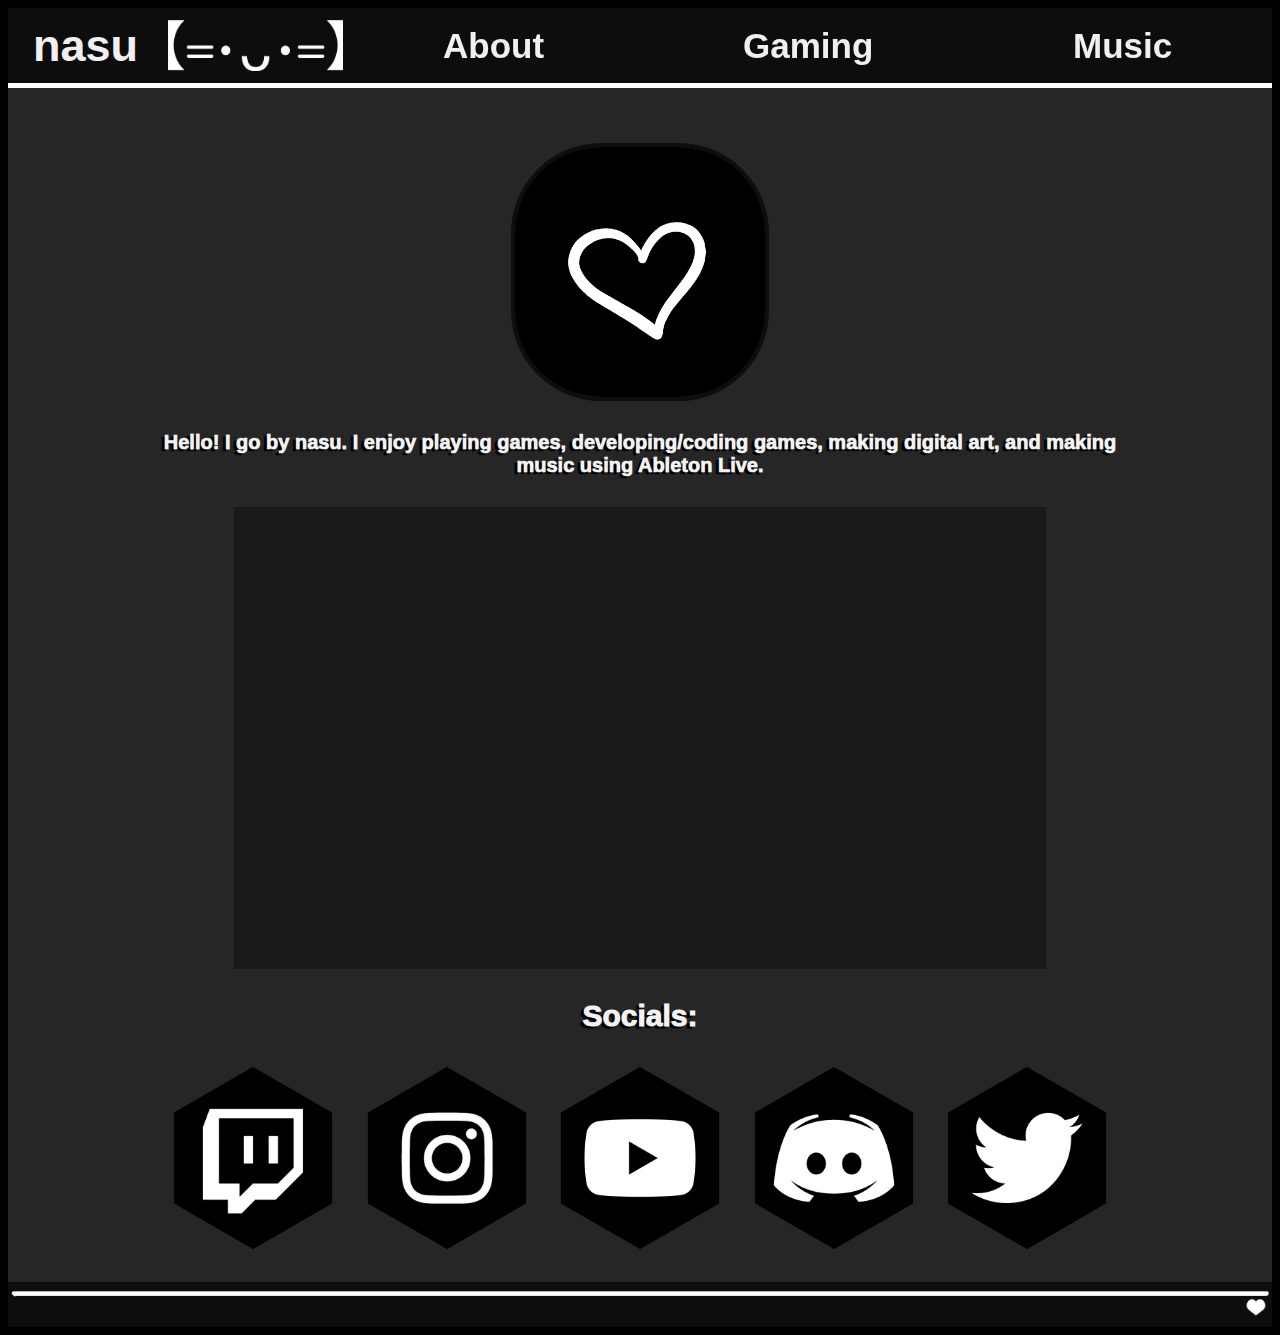
<file: index.html>
<html>
  <head>
    <meta property="og:url" content="https://luti0us.github.io/Stat/">
    <meta property="og:image" content="https://luti0us.github.io/Stat/images/Maybepfp.jpg">
    <meta property="og:description" content="References to all my settings/games/work/socials. Anything and everything is here.">
    <meta property="og:title" content="nasu - Personal Website">
    <meta property="theme-color" content="#EEEEEE">
    <link rel="icon" href="images/nobac.png">
    <link rel="stylesheet" href="style.css">
  </head>

<body>

  <div style="width:100%; height: 85px; position: sticky; top: 8;">

    <div class="topHeader"></div>

    <div class="header">
      <h1 class="title">nasu</h1>
      <img src="images\logo.png" class = "titleimg">
      <a href="index.html" class="MainRedirect">About</a>
      <a href="gaming.html" class="MainRedirect">Gaming</a>
      <a href="music.html" class="MainRedirect">Music</a>
    </div>

    <div class="bottomHeader"></div>

  </div>
  
  <!-- Start of actual code-->

  <!-- PFP DIV-->
  <center>
    <img src="images/Maybepfp.jpg" class="pfp">
    <p style="margin-top: 30px; margin-bottom: 30px; width: 80%;">
      Hello! I go by nasu. I enjoy playing games, developing/coding games, making digital art, and making music using Ableton Live.
    </p>
    <div class="twitchembed">
      <iframe src="https://player.twitch.tv/?channel=9_nasu&parent=luti0us.github.io" frameborder="0" allowfullscreen="true" scrolling="no" height="450" width="700"></iframe>
    </div>
  </center>

  <center><p style="margin-top: 30px; width: 80%; font-size: 30px;">Socials:</p></center>

  <div id='social'>
    <center>
    <a href="https://www.twitch.tv/9_nasu" target='_blank'><img src="images/Twitch.png"></a>

    <a href="https://www.instagram.com/9.nasu/" target='_blank'><img src="images/insta.png"></a>

    <a href="https://www.youtube.com/channel/UCduDP3db9f5_01rB55IxLoQ" target='_blank'><img src="images/Youtube.png"></a>

    <a href="https://discord.com/invite/5Qukynn" target='_blank'><img src="images/Discord.png"></a>

    <a href="https://twitter.com/nasu_rl" target='_blank'><img src="images/Twitter.png"></a>
  </center>
  </div>

  <div style="display: inherit; width: 100%; height: 25px;"></div>

  <footer id="footer">
    <img src="images/footer.png" style="width: 100%; height: 45px; object-fit:contain">
  </footer>

</body>

</html>
</file>
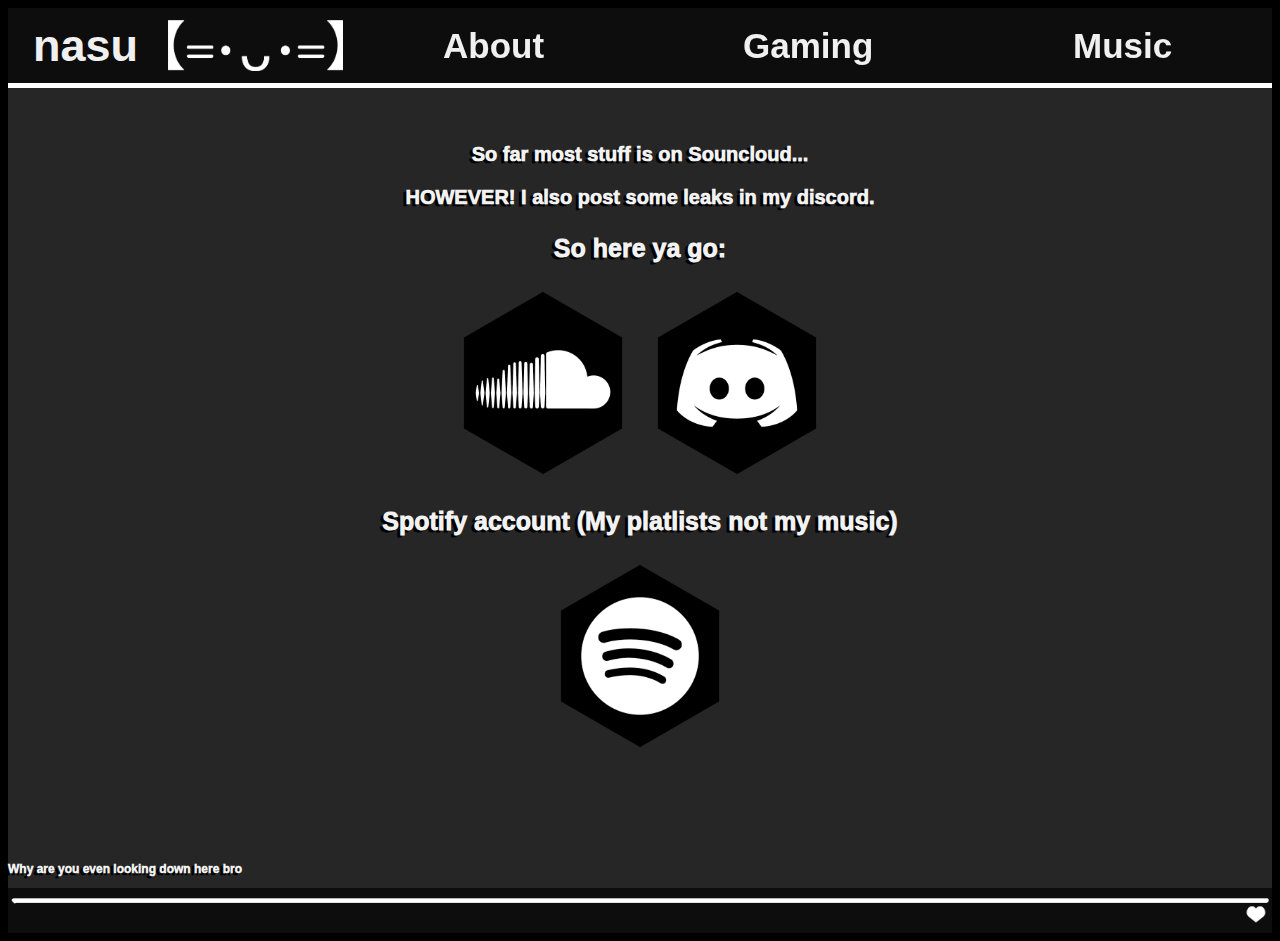
<file: music.html>
<html>
  <head>
    <meta property="og:url" content="https://luti0us.github.io/Stat/">
    <meta property="og:image" content="https://luti0us.github.io/Stat/images/Maybepfp.jpg">
    <meta property="og:description" content="References to all my settings/games/work/socials. Anything and everything is here.">
    <meta property="og:title" content="nasu - Personal Website">
    <meta property="theme-color" content="#EEEEEE">
    <link rel="icon" href="images/nobac.png">
    <link rel="stylesheet" href="style.css">
  </head>

<body>

  <div style="width:100%; height: 85px; position: sticky; top: 8;">

    <div class="topHeader"></div>

    <div class="header">
      <h1 class="title">nasu</h1>
      <img src="images\logo.png" class = "titleimg">
      <a href="index.html" class="MainRedirect">About</a>
      <a href="gaming.html" class="MainRedirect">Gaming</a>
      <a href="music.html" class="MainRedirect">Music</a>
    </div>

    <div class="bottomHeader"></div>

  </div>

  <!-- Start of actual code-->
  <center>
    <p style="margin-top: 50px;">So far most stuff is on Souncloud...</p>
    <p>HOWEVER! I also post some leaks in my discord.</p>

    <p style="font-size: 25px;">So here ya go:</p>
  </center>

  <div id='social'>
    <center>

    <a href="https://soundcloud.com/nasu-creates" target='_blank'><img src="images/Soundcloud.png"></a>

    <a href="https://discord.com/invite/5Qukynn" target='_blank'><img src="images/Discord.png"></a>
  </center>
  </div>

  <center>
    <p style="font-size: 25px;">Spotify account (My platlists not my music)</p>
  </center>

  <div id='social' style="display:inline-block;">
    <center>
    <a href="https://open.spotify.com/user/d7r83u73sehtcn0cxbxo9yhop?si=54b73da9c1b243fa" target='_blank'><img src="images/Spotify.png"></a>
    </center>
  </div>
  <div style="display: inherit; width: 100%; height: 100px;"></div>

  <p style="font-size: 12px;">Why are you even looking down here bro</p>

  <footer id="footer">
    <img src="images/footer.png" style="width: 100%; height: 45px; object-fit:contain">
  </footer>

</body>

</html>
</file>
<file: style.css>
html {
    background: #000000;
}
body {
    background: #262626;
  }
.topHeader {
  background: #000000;
  width: 100%;
  height: 20px;
  top: -12px;
  position: fixed;
}
.header {
    display:-webkit-flex;
    width: 100%;
    height: 75px;
    background: #0d0d0d;
}
.bottomHeader {
    position: inherit;
    background-color: white;
    width: 100%;
    height: 5px;
}
.title {
  display: -webkit-flex;
  align-self: center;
  font-family: sans-serif;
  font-weight: bold;
  font-size: 45px;
  text-indent: 25px;
  color: #f0f0f0;
}
.titleimg {
  display: -webkit-flex;
  align-self: center;
  width: 175px;
  margin-left: 30px;
}
.MainRedirect {
  -webkit-transform: perspective(1px) translateZ(0);
  transform: perspective(1px) translateZ(0);
  box-shadow: 0 0 1px rgba(0, 0, 0, 0);
  -webkit-transition-duration: 0.3s;
  transition-duration: 0.3s;
  -webkit-transition-property: transform;
  transition-property: transform;
  margin-left: 40px;
  left: 10px;
  text-decoration: none;
  align-self:center;
  text-align: justify;
  font-family: sans-serif;
  text-align: left;
  font-weight: bold;
  font-size: 35px;
  color: #f0f0f0;
  display: flex;
  margin: 5px auto;
  justify-content:space-evenly;
}
.MainRedirect:hover, .MainRedirect:focus, .MainRedirect:active {
  -webkit-transform: scale(1.1);
  transform: scale(1.1);
}
.MainRedirect:after {
  content: '';
  position: absolute;
  width: 100%;
  transform: scaleX(0);
  height: 3px;
  bottom: -1;
  left: 0;
  background-color: white;
  transform-origin: bottom right;
  transition: transform 0.25s ease-out;
}
.MainRedirect:hover:after {
  transform: scaleX(1);
  transform-origin: bottom left;
}
  
/* EVERYTHING THAT IS IN THE HEADER IS ABOVE THIS*/

/* Start of canvas*/

p {
  color: #f2f2f2;
  text-decoration-color: black;
  text-shadow: -3px 2px #000;
  font-family: sans-serif;
  font-weight: 1000;
  font-size: 20px;
  position: inherit;
}

.pfp {
  position: static;
  width: 250px;
  height: 250px;
  border-radius: 35%;
  border: 4px solid #0d0d0d;
  margin-top: 50px;
}

.twitchembed {
  text-align: center;
  width: 800px;
  background-color: #1a1a1a;
  border: 6px solid #1a1a1a;
  color: #f2f2f2;
  height: 450px;
}
#social {
  width: 100%;
  position: inherit;
  display: flex;
  justify-content: space-between;
}
#social img {
  -webkit-transform: perspective(1px) translateZ(0);
  transform: perspective(1px) translateZ(0);
  width: 15%;
  position:relative;
  -webkit-transition-duration: 0.3s;
  transition-duration: 0.3s;
  -webkit-transition-property: transform;
  transition-property: transform;
}

#social img:hover, #social img:focus, #social img:active {
  -webkit-transform: scale(1.1);
  transform: scale(1.1);
}

select {
  background-color: black;
  border: white;
  color: #f0f0f0;
  border-radius: 20%;
  text-align: center;
  font-size: 15px;
  font-weight: bold;
  width: 140px;
  height: 40px;
  margin-bottom: 40px;
}

.gamesettings {
  display: none;
  text-align: center;
  font-family:sans-serif;
  width: 60%;
  background-color: #1a1a1a;
  border: 6px solid #1a1a1a;
  color: #f2f2f2;
  height: 500px;
}

/* Footer Below This*/
#footer {
  background-color: #0d0d0d;
  bottom: 0;
  left: 0;
}
</file>
